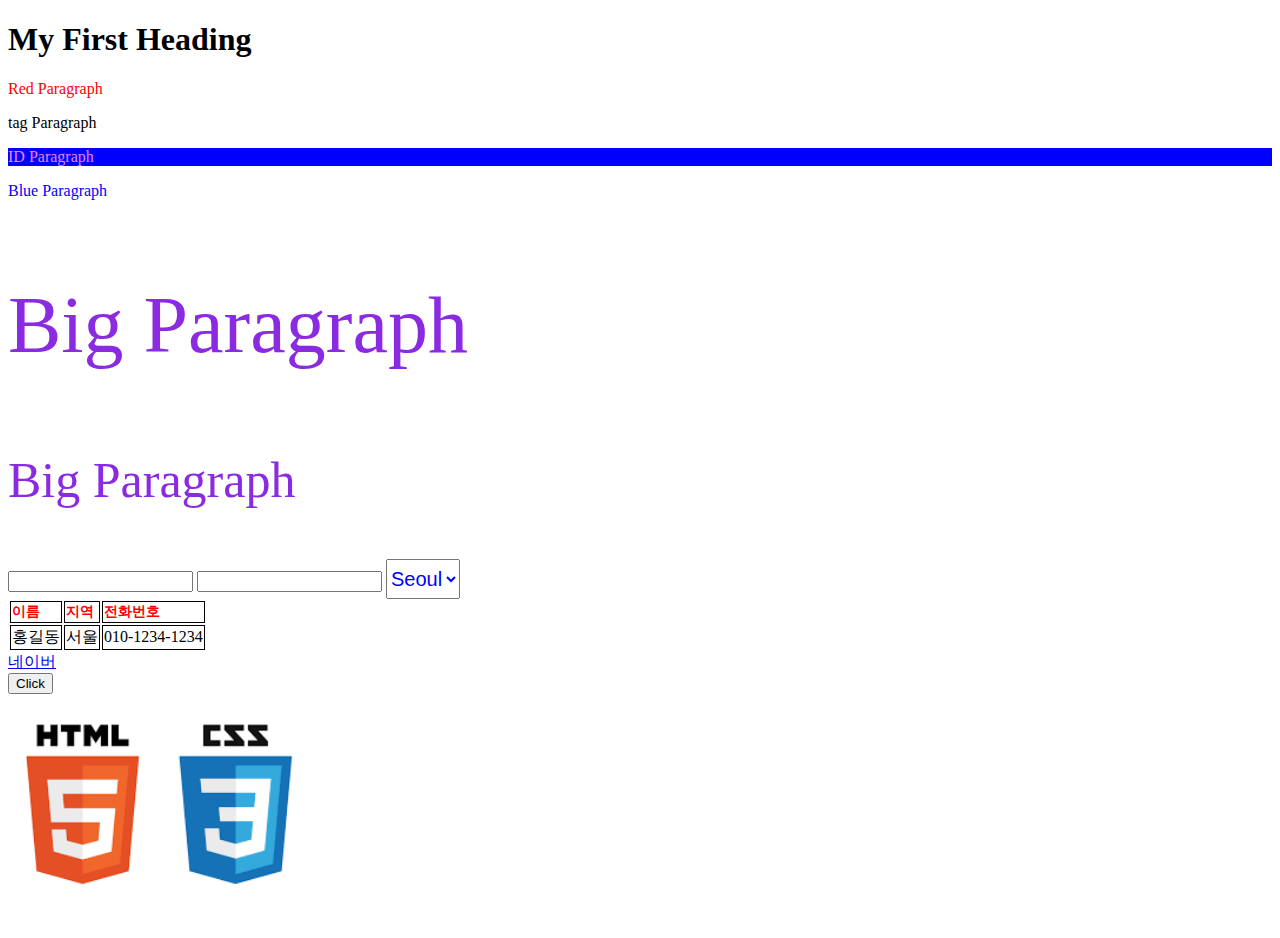
<file: index.html>
<!DOCTYPE html>
<html lang="en">
<head>
    <meta charset="UTF-8">
    <meta http-equiv="X-UA-Compatible" content="IE=edge">
    <meta name="viewport" content="width=device-width, initial-scale=1.0">
    <title>Document</title>
    <link rel="stylesheet" href="style.css">
</head>
<body>
    <!--element 종류-->
    <h1>My First Heading</h1>
    <p style="color: red;">Red Paragraph</p>
    <p>tag Paragraph</p>

    <p id="p1">ID Paragraph</p>
    <!-- id는 유일해야함-->

    <p style="color: blue;">Blue Paragraph</p>
    <p class="color-primary font-50" style="font-size: 80px;">Big Paragraph</p>
    <p class="color-primary font-50">Big Paragraph</p>
    <!--attribute : element의 속성, design 담당-->

    <!--event : onclick, scroll 등등  -->
    <input type="text">
    <input type="number">

    <select class="select-style1">
        <option>Seoul</option>
        <option>Jeju</option>
    </select>

    <table>
        <thead class="tb-head">
            <tr>
                <td>이름</td>
                <td>지역</td>
                <td>전화번호</td>
            </tr>
        </thead>

        <tbody class="tb-body">
            <tr>
                <td>홍길동</td>
                <td>서울</td>
                <td>010-1234-1234</td>
            </tr>
        </tbody>
    </table>

    <a href="https://www.naver.com" target="_blank">네이버</a>
    <!-- _blank : 새창에서 띄움-->

    <br>

    <button type="button" onclick="javascript:alert('버튼을 눌렀어요!!');">Click</button>
    <br>
    <img width="300px" 
        src="[data-uri]"
        alt="html_css">


</body>
</html>
</file>
<file: style.css>
*{

}
/* *: 전체선택자 */

/* p: 태그선택자 p말고도 가능*/

/* p{
    background-color: green;
    color: red;
} */


/* . : 클래스 선택자 */
.color-primary{
    color: blueviolet;
}

.font-50{
    font-size: 50px;
}

.select-style1 {
    height: 40px;
    font-size: 20px; 
    color: blue;
}

/* > : 자식선택자, 바로 밑의 자식을 찾아감 */
.tb-head>tr>td{
    border: 1px solid black;
    font-size: 14px;
    font-weight: bold;
    color: red;
}

.tb-body>tr>td{
    border: 1px solid black;
}

/* id 선택자*/
#p1 {
    background-color: blue;
    color: violet;
}

/*  : 하위선택자 , 자식선택자처럼 하나씩 찾아 갈 필요가 없음*/
.tb td {
    border: 1px solid black;
}
</file>
